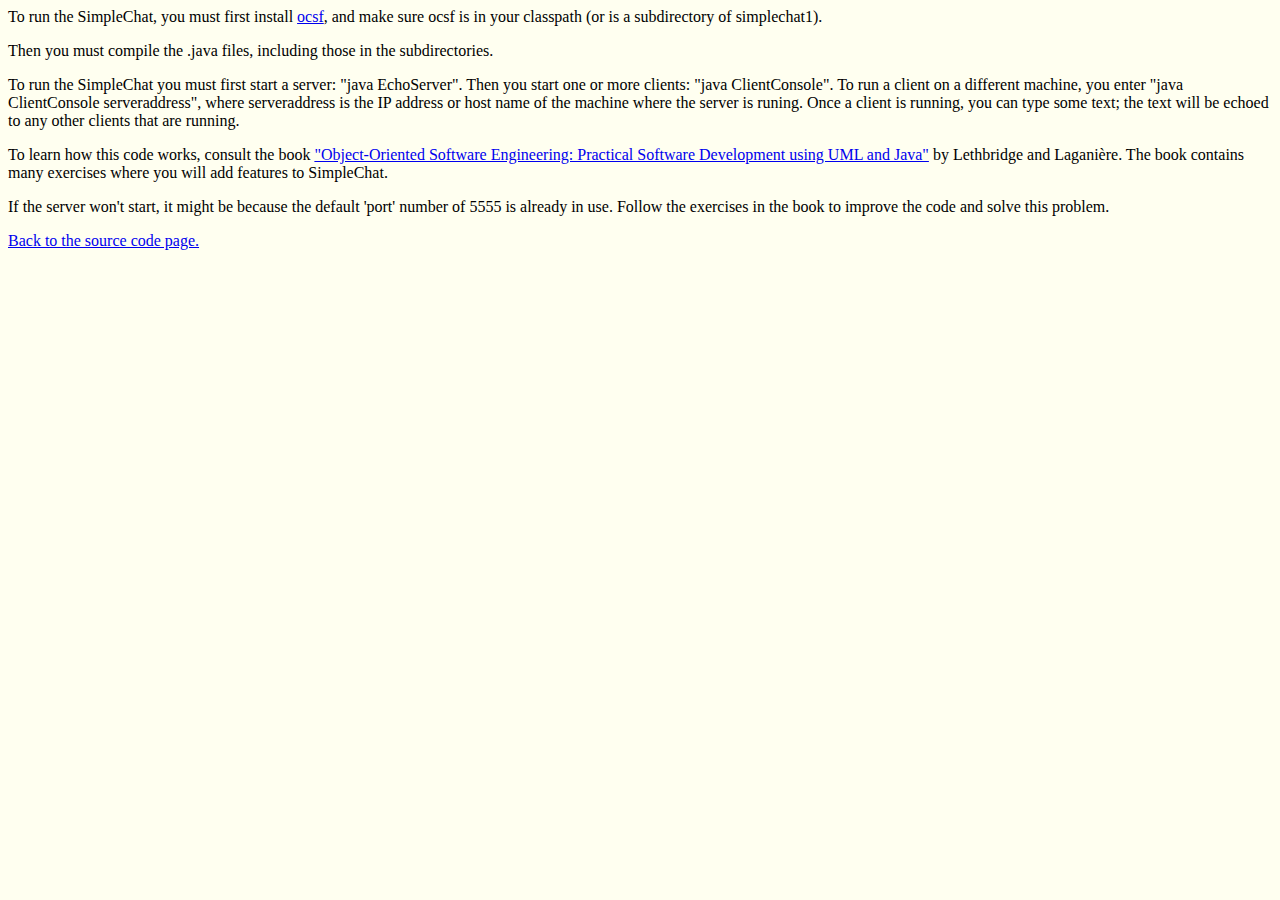
<file: Client/index.html>
<html>
<head>
<title>Installing and Running SimpleChat, Phase 1</title>
</head>
<body bgcolor="#FFFFF">

<p>To run the SimpleChat, you must first install <a
href="../ocsf">ocsf</a>, and make sure ocsf is in your classpath (or is a
subdirectory of simplechat1).</p>

<p>Then you must compile the .java files, including those in the
subdirectories.</p>

<p>To run the SimpleChat you must first start a server: "java EchoServer". 
Then you start one or more clients: "java ClientConsole". To run a client
on a different machine, you enter "java ClientConsole serveraddress", where
serveraddress is the IP address or host name of the machine where the
server is runing. Once a client is running, you can type some text; the
text will be echoed to any other clients that are running.</p>

<p>To learn how this code works, consult the book <a
href="http://www.lloseng.com"> "Object-Oriented Software Engineering: 
Practical Software Development using UML and Java"</a> by Lethbridge and
Lagani&egrave;re. The book contains many exercises where you will add
features to SimpleChat.</p>

<p>If the server won't start, it might be because the default 'port' number
of 5555 is already in use. Follow the exercises in the book to improve the
code and solve this problem.</p>

<p><a href="../../">Back to the source code page.</a></p>

</body>
</html>
</file>
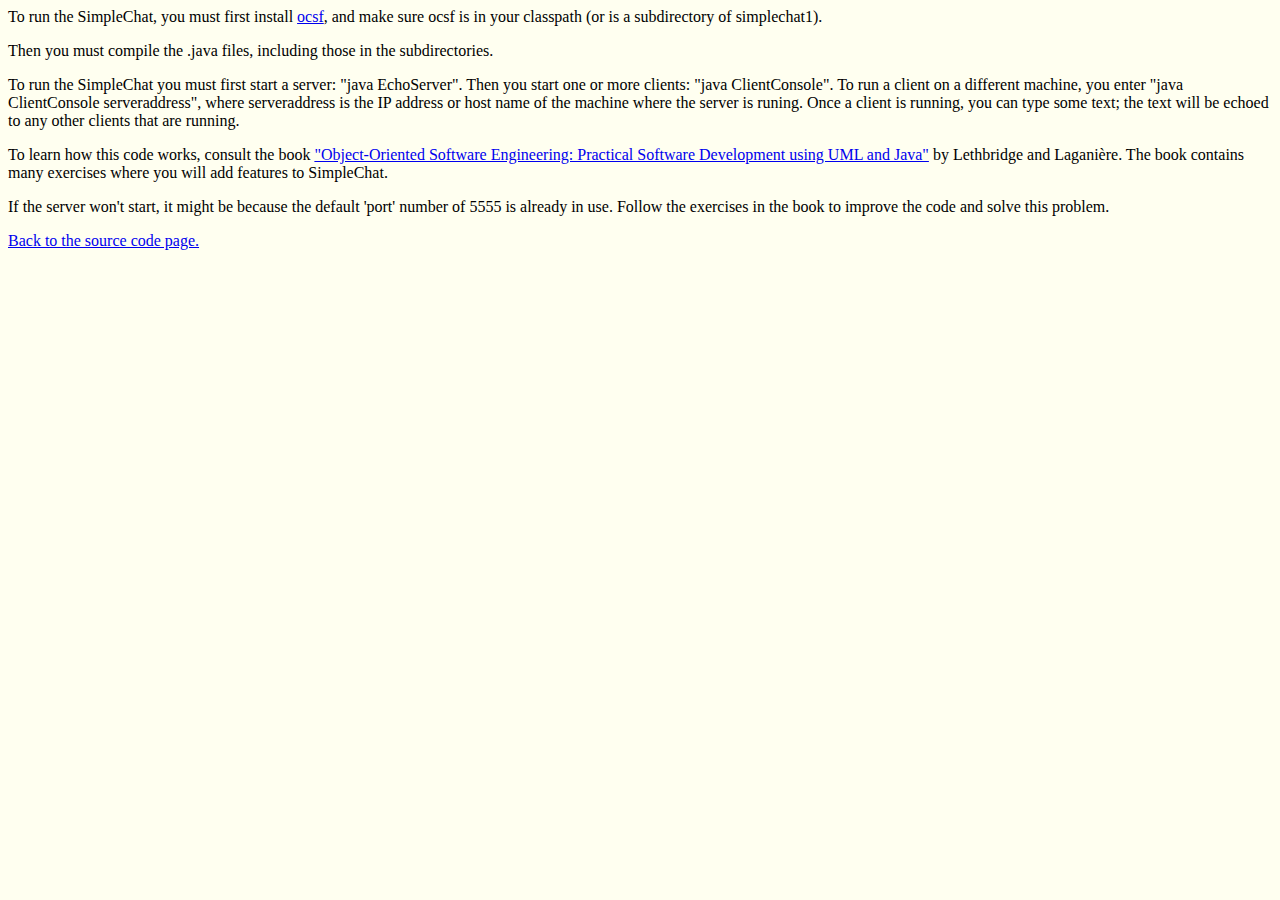
<file: Client/GoNatureClient/index.html>
<html>
<head>
    <title>Installing and Running SimpleChat, Phase 1</title>
</head>
<body bgcolor="#FFFFF">

<p>To run the SimpleChat, you must first install <a
        href="../ocsf">ocsf</a>, and make sure ocsf is in your classpath (or is a
    subdirectory of simplechat1).</p>

<p>Then you must compile the .java files, including those in the
    subdirectories.</p>

<p>To run the SimpleChat you must first start a server: "java EchoServer".
    Then you start one or more clients: "java ClientConsole". To run a client
    on a different machine, you enter "java ClientConsole serveraddress", where
    serveraddress is the IP address or host name of the machine where the
    server is runing. Once a client is running, you can type some text; the
    text will be echoed to any other clients that are running.</p>

<p>To learn how this code works, consult the book <a
        href="http://www.lloseng.com"> "Object-Oriented Software Engineering:
    Practical Software Development using UML and Java"</a> by Lethbridge and
    Lagani&egrave;re. The book contains many exercises where you will add
    features to SimpleChat.</p>

<p>If the server won't start, it might be because the default 'port' number
    of 5555 is already in use. Follow the exercises in the book to improve the
    code and solve this problem.</p>

<p><a href="../../..">Back to the source code page.</a></p>

</body>
</html>
</file>
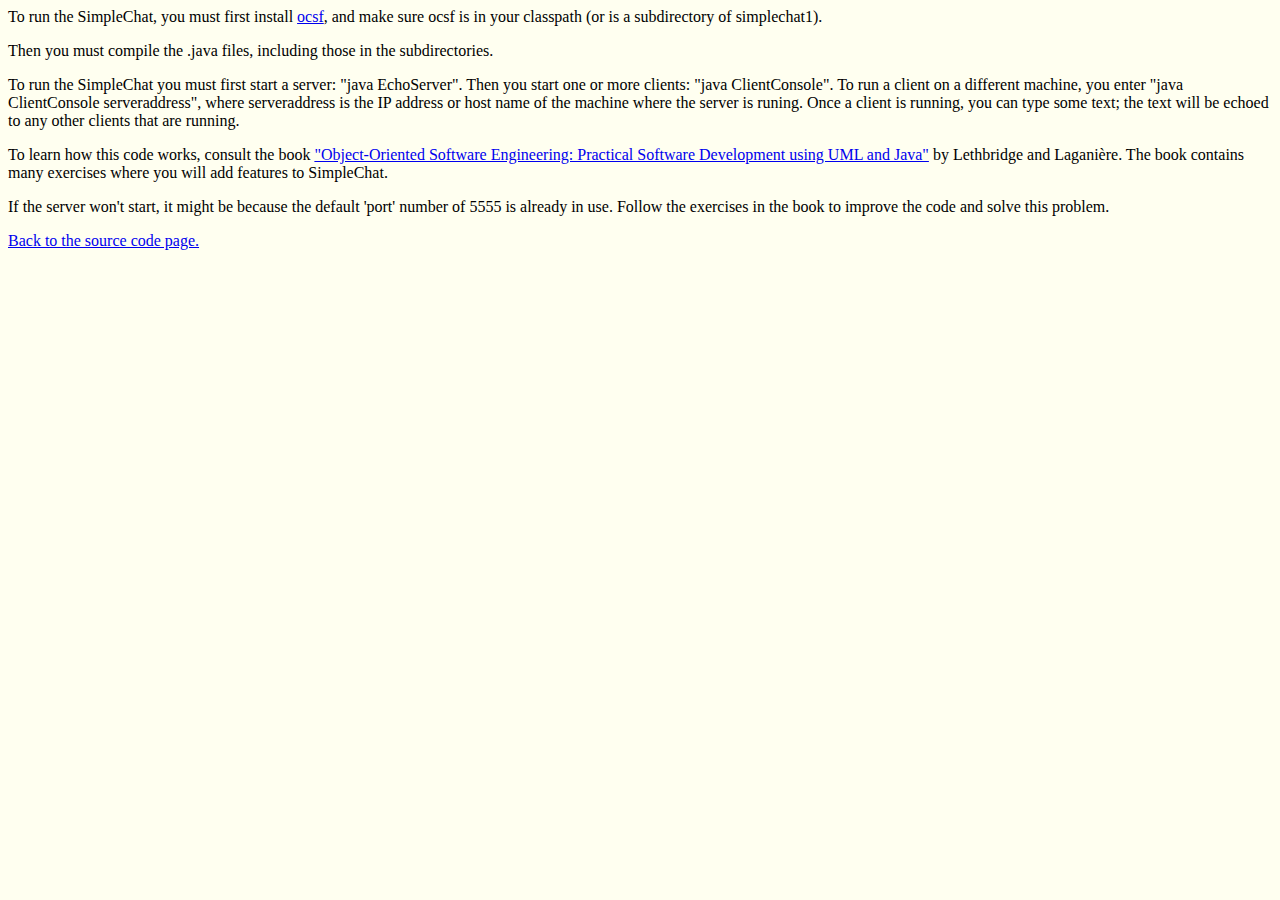
<file: Server/GoNatureServer/index.html>
<html>
<head>
    <title>Installing and Running SimpleChat, Phase 1</title>
</head>
<body bgcolor="#FFFFF">

<p>To run the SimpleChat, you must first install <a
        href="../ocsf">ocsf</a>, and make sure ocsf is in your classpath (or is a
    subdirectory of simplechat1).</p>

<p>Then you must compile the .java files, including those in the
    subdirectories.</p>

<p>To run the SimpleChat you must first start a server: "java EchoServer".
    Then you start one or more clients: "java ClientConsole". To run a client
    on a different machine, you enter "java ClientConsole serveraddress", where
    serveraddress is the IP address or host name of the machine where the
    server is runing. Once a client is running, you can type some text; the
    text will be echoed to any other clients that are running.</p>

<p>To learn how this code works, consult the book <a
        href="http://www.lloseng.com"> "Object-Oriented Software Engineering:
    Practical Software Development using UML and Java"</a> by Lethbridge and
    Lagani&egrave;re. The book contains many exercises where you will add
    features to SimpleChat.</p>

<p>If the server won't start, it might be because the default 'port' number
    of 5555 is already in use. Follow the exercises in the book to improve the
    code and solve this problem.</p>

<p><a href="../../">Back to the source code page.</a></p>

</body>
</html>
</file>
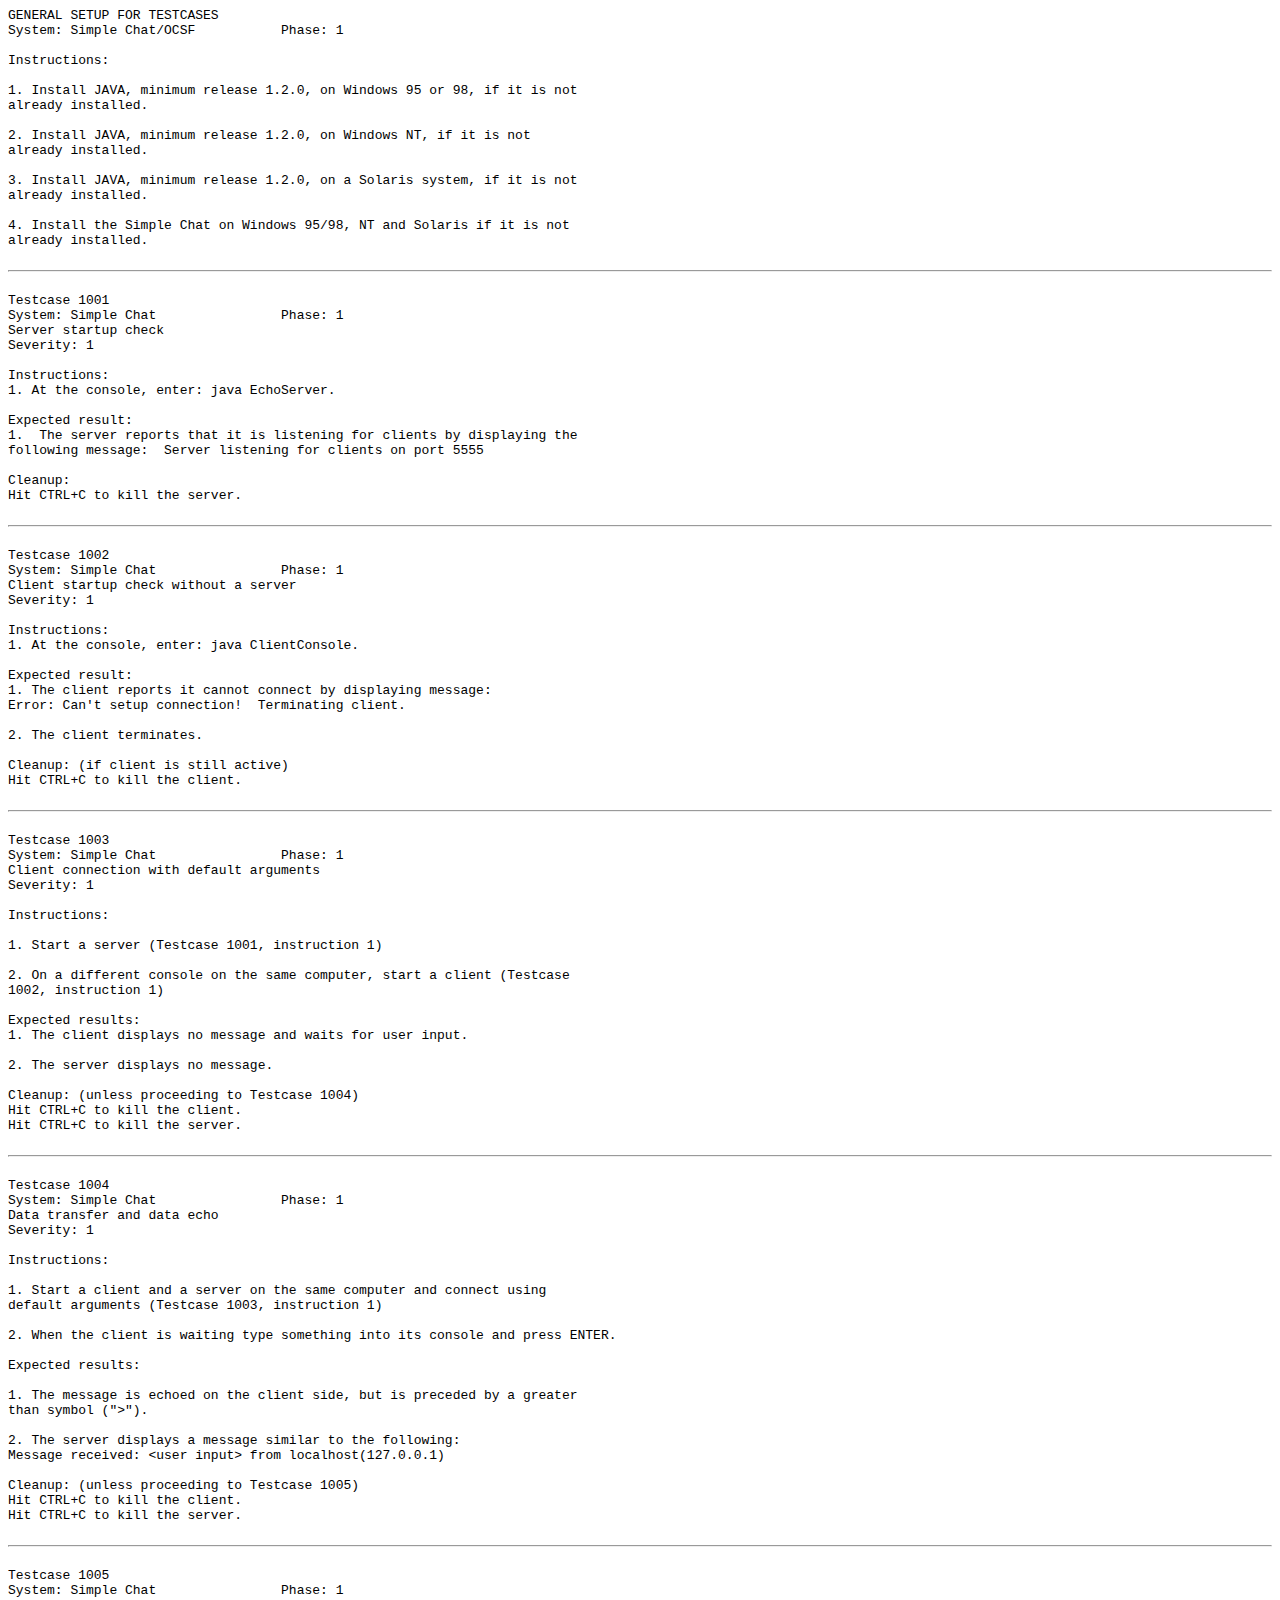
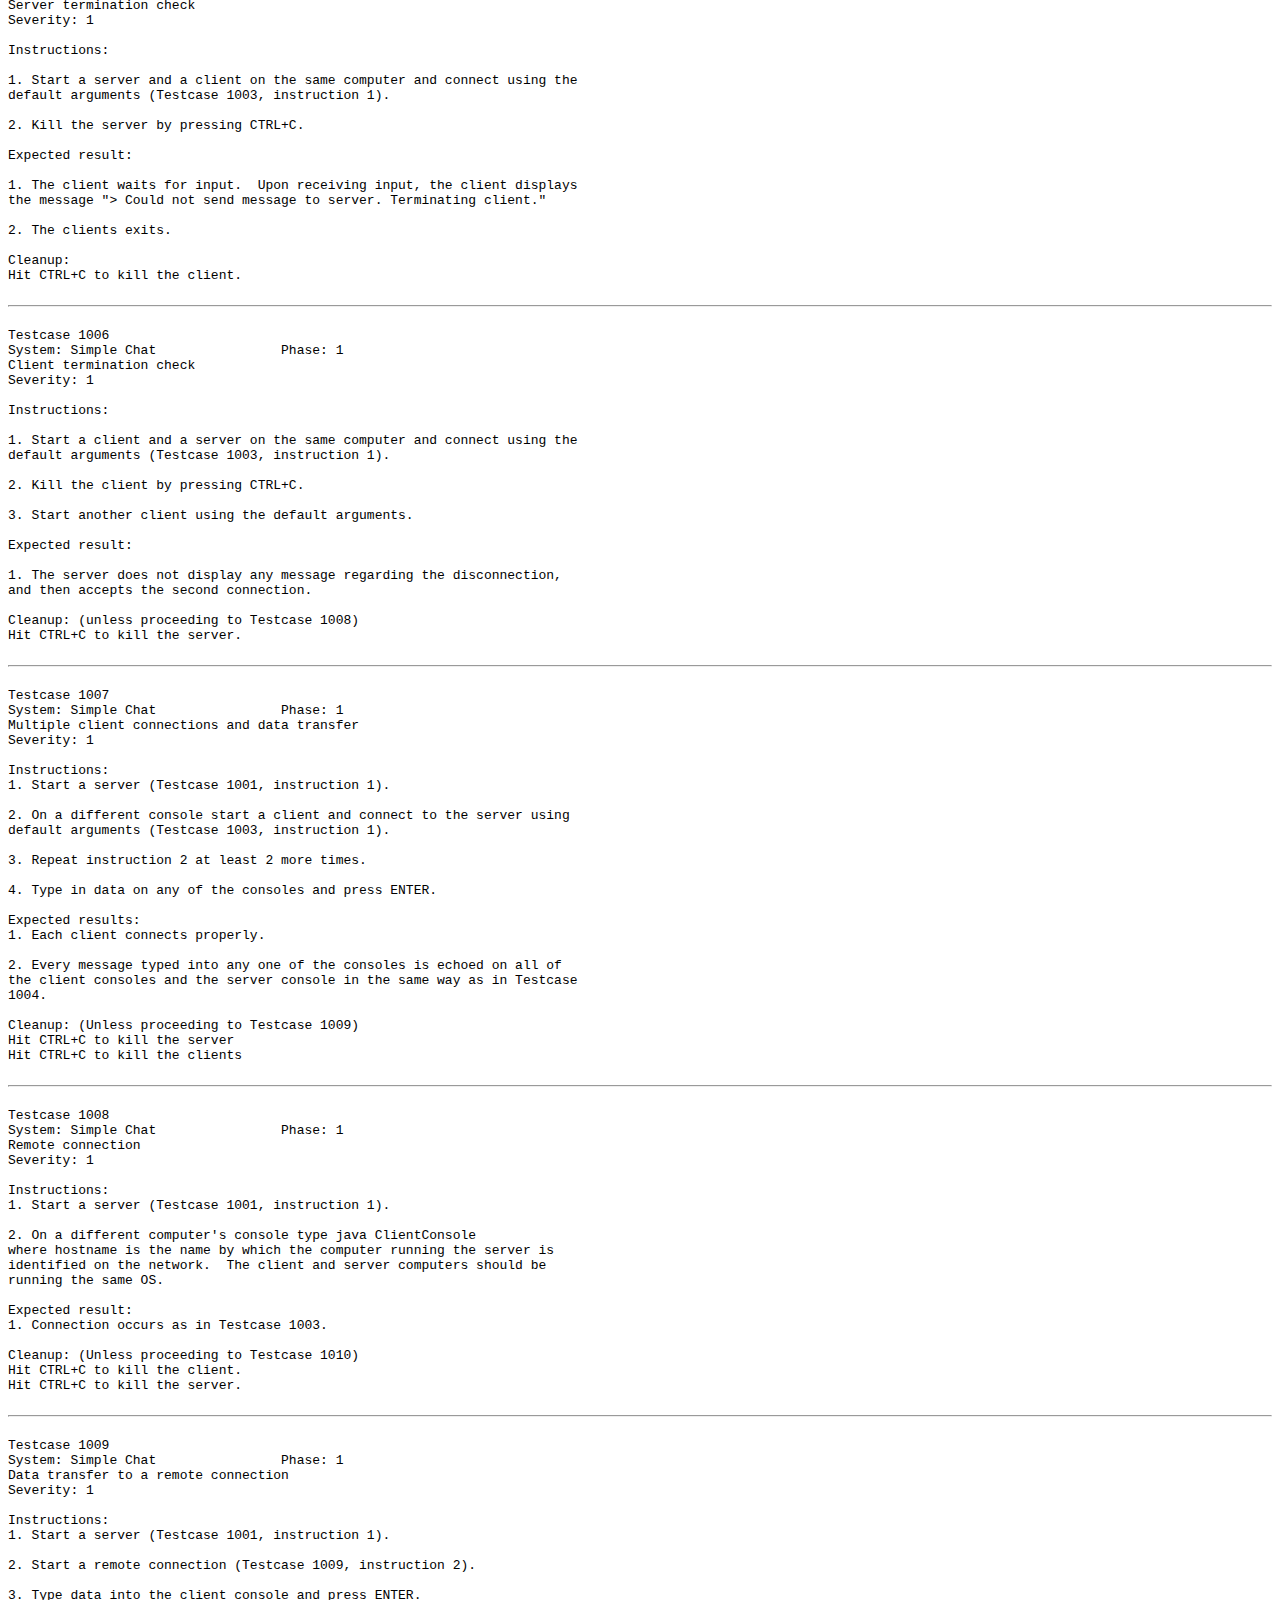
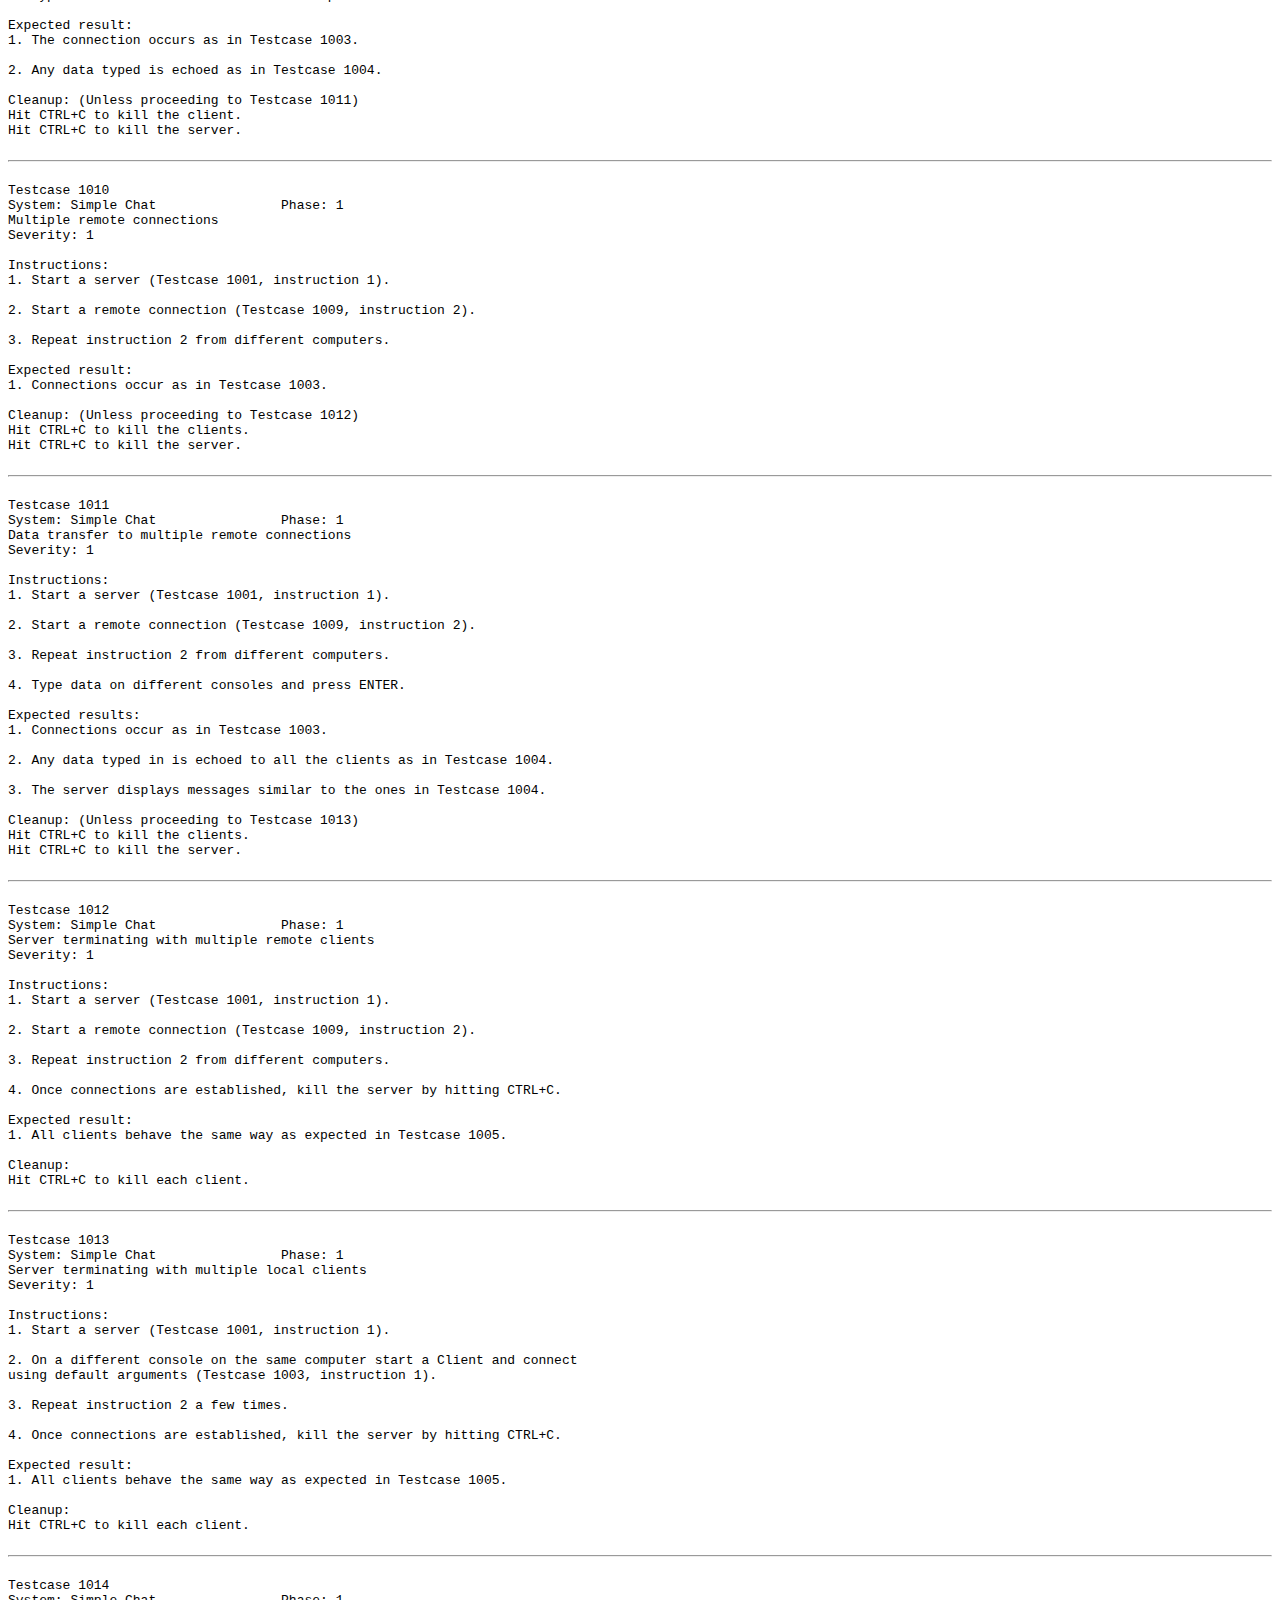
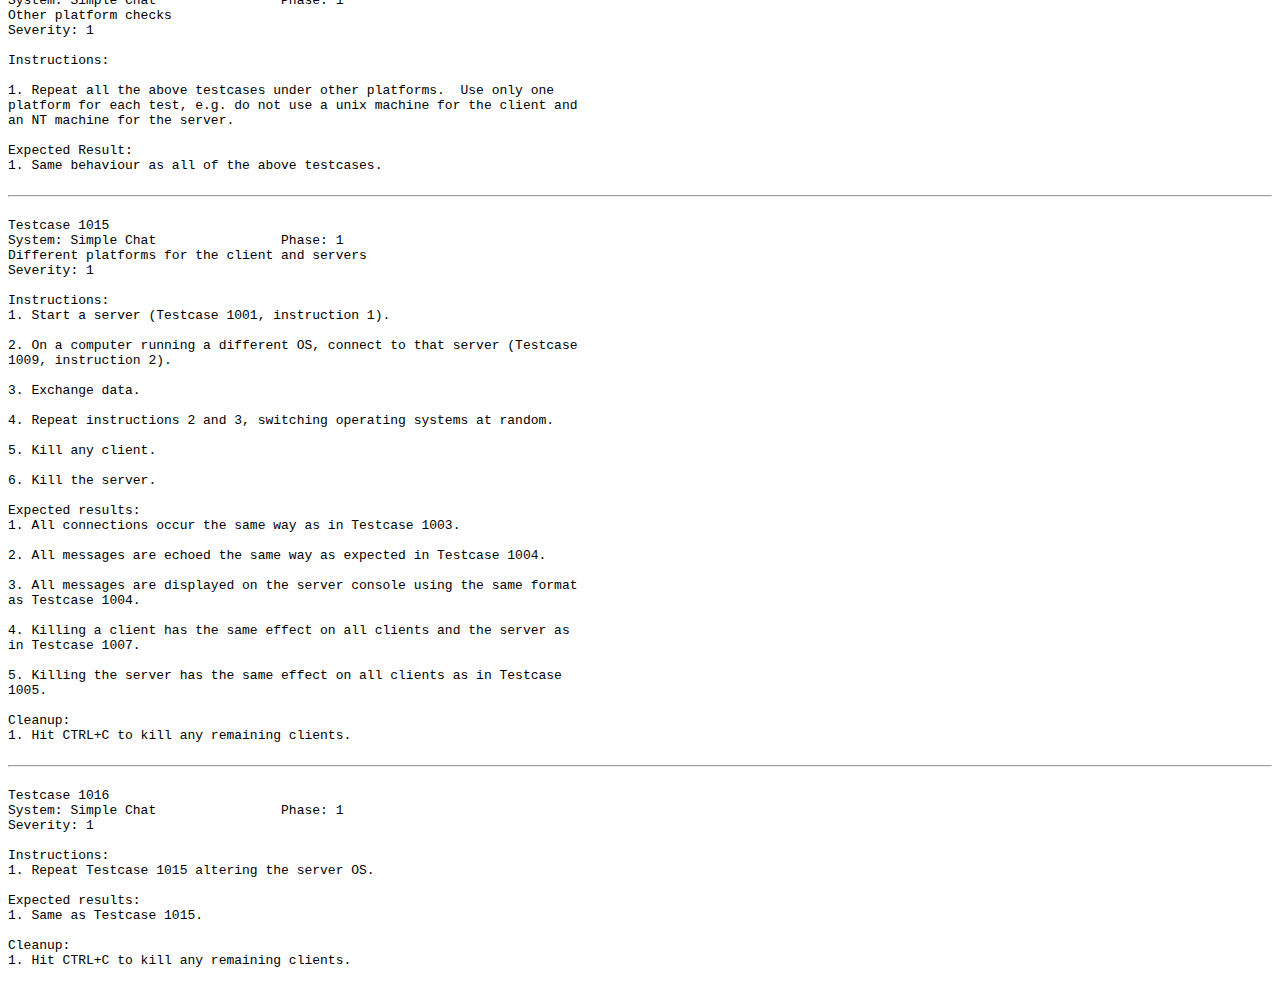
<file: Client/Testcases-Phase1.html>
<html>
<head>
<title>Testcases - Phase 1</title>
</head>
<body bgcolor="#FFFFFF">
<pre>
GENERAL SETUP FOR TESTCASES
System: Simple Chat/OCSF           Phase: 1

Instructions:                    

1. Install JAVA, minimum release 1.2.0, on Windows 95 or 98, if it is not
already installed. 

2. Install JAVA, minimum release 1.2.0, on Windows NT, if it is not
already installed. 

3. Install JAVA, minimum release 1.2.0, on a Solaris system, if it is not
already installed. 

4. Install the Simple Chat on Windows 95/98, NT and Solaris if it is not
already installed. 

<hr>
Testcase 1001
System: Simple Chat                Phase: 1
Server startup check
Severity: 1

Instructions:
1. At the console, enter: java EchoServer.

Expected result:
1.  The server reports that it is listening for clients by displaying the
following message:  Server listening for clients on port 5555

Cleanup:
Hit CTRL+C to kill the server.

<hr>
Testcase 1002
System: Simple Chat                Phase: 1
Client startup check without a server
Severity: 1

Instructions:
1. At the console, enter: java ClientConsole.

Expected result:
1. The client reports it cannot connect by displaying message:
Error: Can't setup connection!  Terminating client.

2. The client terminates.

Cleanup: (if client is still active)
Hit CTRL+C to kill the client.

<hr>
Testcase 1003
System: Simple Chat                Phase: 1
Client connection with default arguments
Severity: 1

Instructions:

1. Start a server (Testcase 1001, instruction 1)

2. On a different console on the same computer, start a client (Testcase
1002, instruction 1) 

Expected results:
1. The client displays no message and waits for user input.

2. The server displays no message.

Cleanup: (unless proceeding to Testcase 1004)
Hit CTRL+C to kill the client.
Hit CTRL+C to kill the server.

<hr>
Testcase 1004
System: Simple Chat                Phase: 1
Data transfer and data echo
Severity: 1

Instructions:

1. Start a client and a server on the same computer and connect using
default arguments (Testcase 1003, instruction 1) 

2. When the client is waiting type something into its console and press ENTER.

Expected results:

1. The message is echoed on the client side, but is preceded by a greater
than symbol (">"). 

2. The server displays a message similar to the following:
Message received: &lt;user input&gt; from localhost(127.0.0.1)

Cleanup: (unless proceeding to Testcase 1005)
Hit CTRL+C to kill the client.
Hit CTRL+C to kill the server.

<hr>
Testcase 1005
System: Simple Chat                Phase: 1
Server termination check
Severity: 1

Instructions:

1. Start a server and a client on the same computer and connect using the
default arguments (Testcase 1003, instruction 1). 

2. Kill the server by pressing CTRL+C.

Expected result:

1. The client waits for input.  Upon receiving input, the client displays
the message "> Could not send message to server. Terminating client."

2. The clients exits.

Cleanup:
Hit CTRL+C to kill the client.

<hr>
Testcase 1006
System: Simple Chat                Phase: 1
Client termination check
Severity: 1

Instructions:

1. Start a client and a server on the same computer and connect using the
default arguments (Testcase 1003, instruction 1). 
                              
2. Kill the client by pressing CTRL+C.

3. Start another client using the default arguments.

Expected result:

1. The server does not display any message regarding the disconnection,
and then accepts the second connection. 

Cleanup: (unless proceeding to Testcase 1008)
Hit CTRL+C to kill the server.

<hr>
Testcase 1007
System: Simple Chat                Phase: 1
Multiple client connections and data transfer
Severity: 1

Instructions:
1. Start a server (Testcase 1001, instruction 1).

2. On a different console start a client and connect to the server using
default arguments (Testcase 1003, instruction 1). 

3. Repeat instruction 2 at least 2 more times.

4. Type in data on any of the consoles and press ENTER.

Expected results:
1. Each client connects properly.

2. Every message typed into any one of the consoles is echoed on all of
the client consoles and the server console in the same way as in Testcase
1004.

Cleanup: (Unless proceeding to Testcase 1009)
Hit CTRL+C to kill the server
Hit CTRL+C to kill the clients

<hr>
Testcase 1008
System: Simple Chat                Phase: 1
Remote connection
Severity: 1

Instructions:
1. Start a server (Testcase 1001, instruction 1).

2. On a different computer's console type java ClientConsole <hostname>
where hostname is the name by which the computer running the server is
identified on the network.  The client and server computers should be
running the same OS. 

Expected result:
1. Connection occurs as in Testcase 1003.

Cleanup: (Unless proceeding to Testcase 1010)
Hit CTRL+C to kill the client.
Hit CTRL+C to kill the server.

<hr>
Testcase 1009
System: Simple Chat                Phase: 1
Data transfer to a remote connection
Severity: 1

Instructions:
1. Start a server (Testcase 1001, instruction 1).

2. Start a remote connection (Testcase 1009, instruction 2).

3. Type data into the client console and press ENTER.

Expected result:
1. The connection occurs as in Testcase 1003.

2. Any data typed is echoed as in Testcase 1004.

Cleanup: (Unless proceeding to Testcase 1011)
Hit CTRL+C to kill the client.
Hit CTRL+C to kill the server.

<hr>
Testcase 1010
System: Simple Chat                Phase: 1
Multiple remote connections
Severity: 1

Instructions:
1. Start a server (Testcase 1001, instruction 1).

2. Start a remote connection (Testcase 1009, instruction 2).

3. Repeat instruction 2 from different computers.

Expected result:
1. Connections occur as in Testcase 1003.

Cleanup: (Unless proceeding to Testcase 1012)
Hit CTRL+C to kill the clients.
Hit CTRL+C to kill the server.

<hr>
Testcase 1011
System: Simple Chat                Phase: 1
Data transfer to multiple remote connections
Severity: 1

Instructions:
1. Start a server (Testcase 1001, instruction 1).

2. Start a remote connection (Testcase 1009, instruction 2).

3. Repeat instruction 2 from different computers.

4. Type data on different consoles and press ENTER.

Expected results:
1. Connections occur as in Testcase 1003.

2. Any data typed in is echoed to all the clients as in Testcase 1004.

3. The server displays messages similar to the ones in Testcase 1004.

Cleanup: (Unless proceeding to Testcase 1013)
Hit CTRL+C to kill the clients.
Hit CTRL+C to kill the server.

<hr>
Testcase 1012
System: Simple Chat                Phase: 1
Server terminating with multiple remote clients
Severity: 1

Instructions:
1. Start a server (Testcase 1001, instruction 1).

2. Start a remote connection (Testcase 1009, instruction 2).

3. Repeat instruction 2 from different computers.

4. Once connections are established, kill the server by hitting CTRL+C.

Expected result:
1. All clients behave the same way as expected in Testcase 1005.

Cleanup:
Hit CTRL+C to kill each client.

<hr>
Testcase 1013
System: Simple Chat                Phase: 1
Server terminating with multiple local clients
Severity: 1

Instructions:
1. Start a server (Testcase 1001, instruction 1).

2. On a different console on the same computer start a Client and connect
using default arguments (Testcase 1003, instruction 1). 

3. Repeat instruction 2 a few times.

4. Once connections are established, kill the server by hitting CTRL+C.

Expected result:
1. All clients behave the same way as expected in Testcase 1005.

Cleanup:
Hit CTRL+C to kill each client.

<hr>
Testcase 1014
System: Simple Chat                Phase: 1
Other platform checks
Severity: 1

Instructions:

1. Repeat all the above testcases under other platforms.  Use only one
platform for each test, e.g. do not use a unix machine for the client and
an NT machine for the server.

Expected Result:
1. Same behaviour as all of the above testcases.

<hr>
Testcase 1015
System: Simple Chat                Phase: 1
Different platforms for the client and servers
Severity: 1

Instructions:
1. Start a server (Testcase 1001, instruction 1).

2. On a computer running a different OS, connect to that server (Testcase
1009, instruction 2). 

3. Exchange data.

4. Repeat instructions 2 and 3, switching operating systems at random.

5. Kill any client.

6. Kill the server.

Expected results:
1. All connections occur the same way as in Testcase 1003.

2. All messages are echoed the same way as expected in Testcase 1004.

3. All messages are displayed on the server console using the same format
as Testcase 1004. 

4. Killing a client has the same effect on all clients and the server as
in Testcase 1007. 

5. Killing the server has the same effect on all clients as in Testcase
1005. 

Cleanup:
1. Hit CTRL+C to kill any remaining clients.

<hr>
Testcase 1016
System: Simple Chat                Phase: 1
Severity: 1

Instructions:
1. Repeat Testcase 1015 altering the server OS.

Expected results:
1. Same as Testcase 1015.

Cleanup:
1. Hit CTRL+C to kill any remaining clients.
</pre>
</body>
</html>
</file>
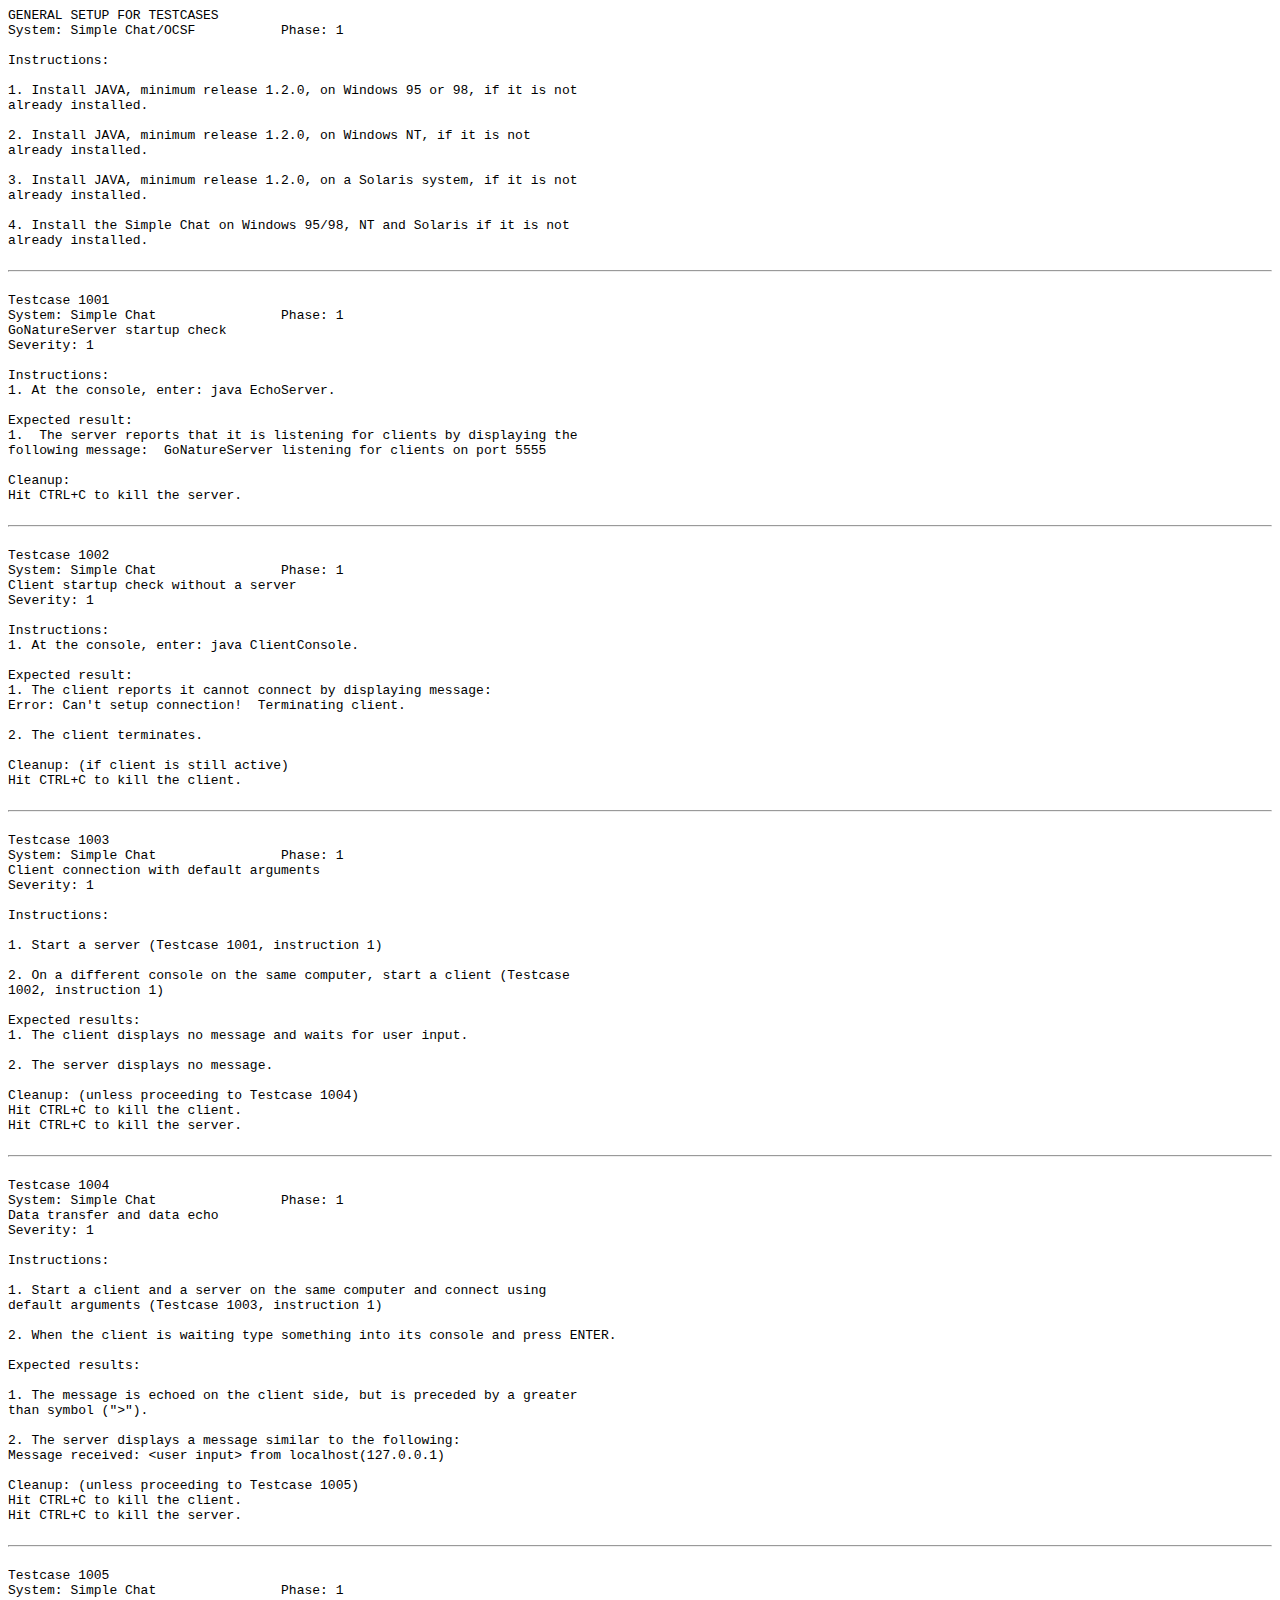
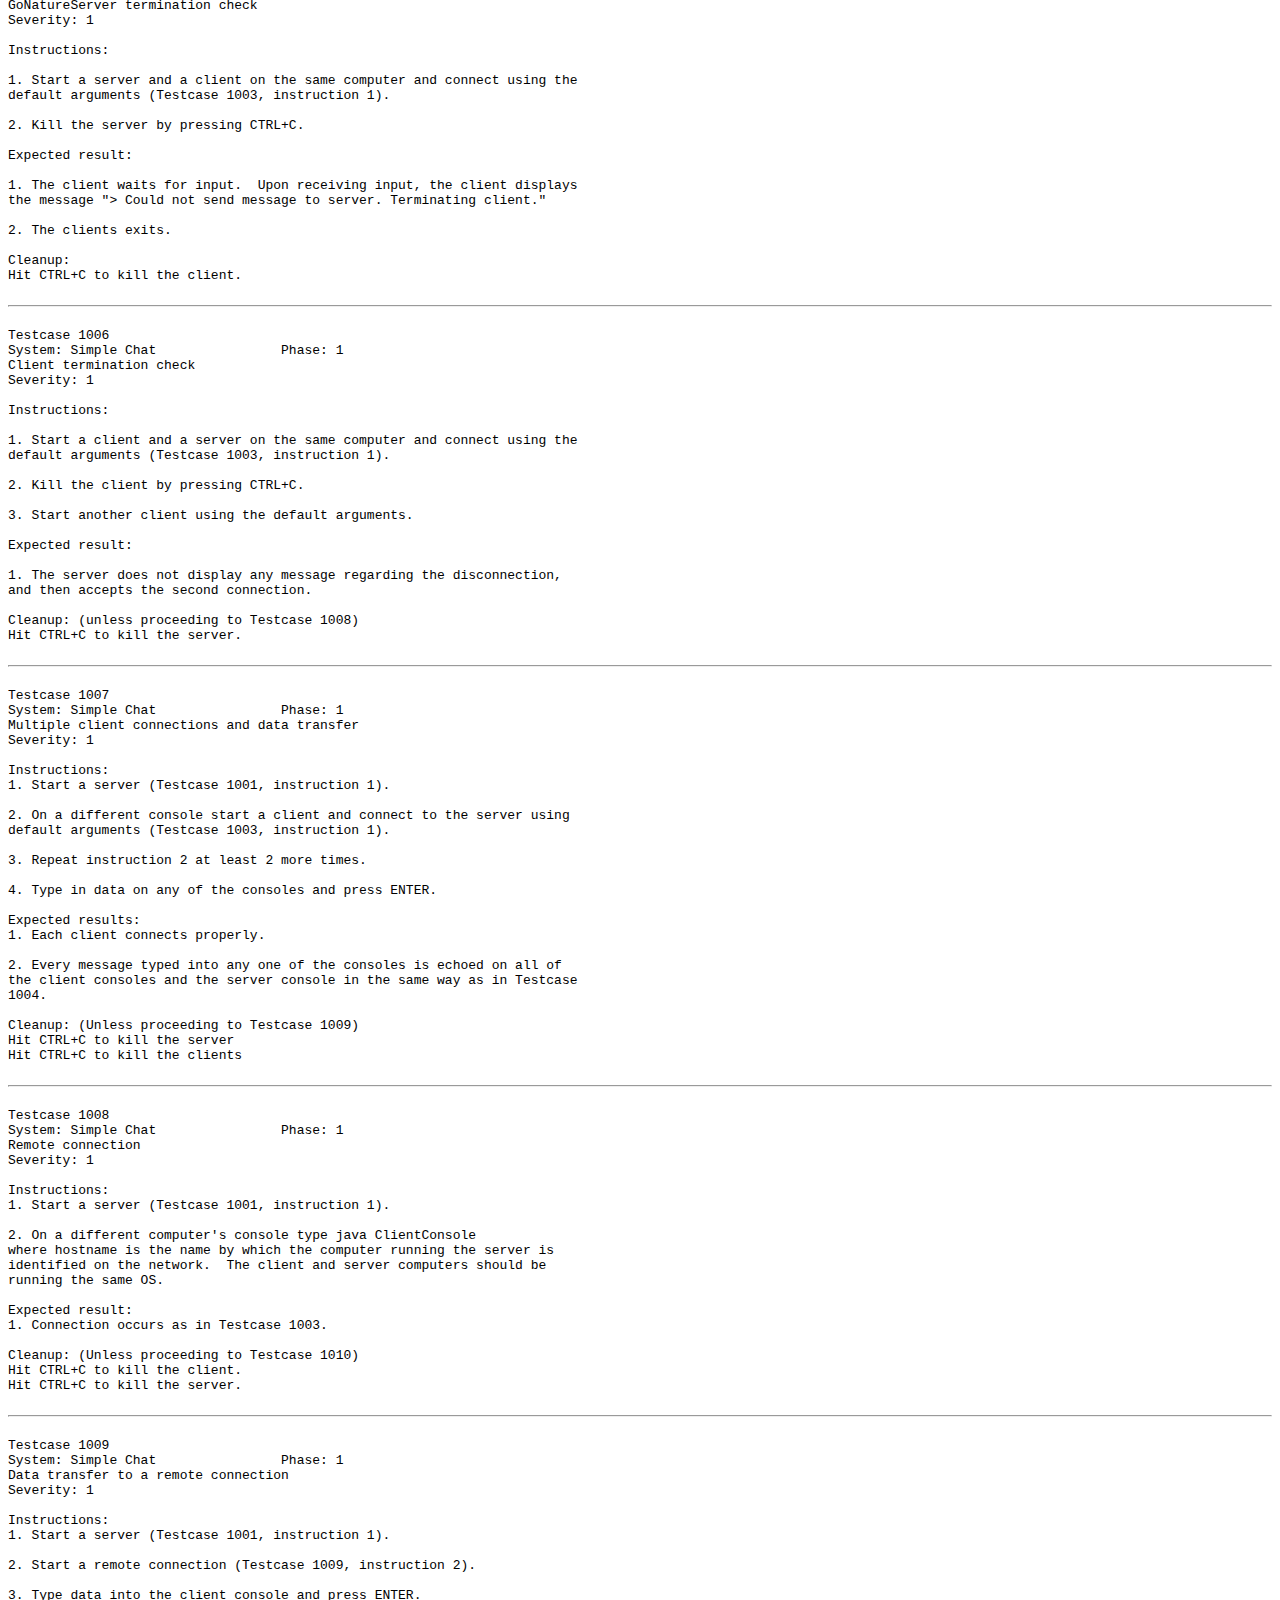
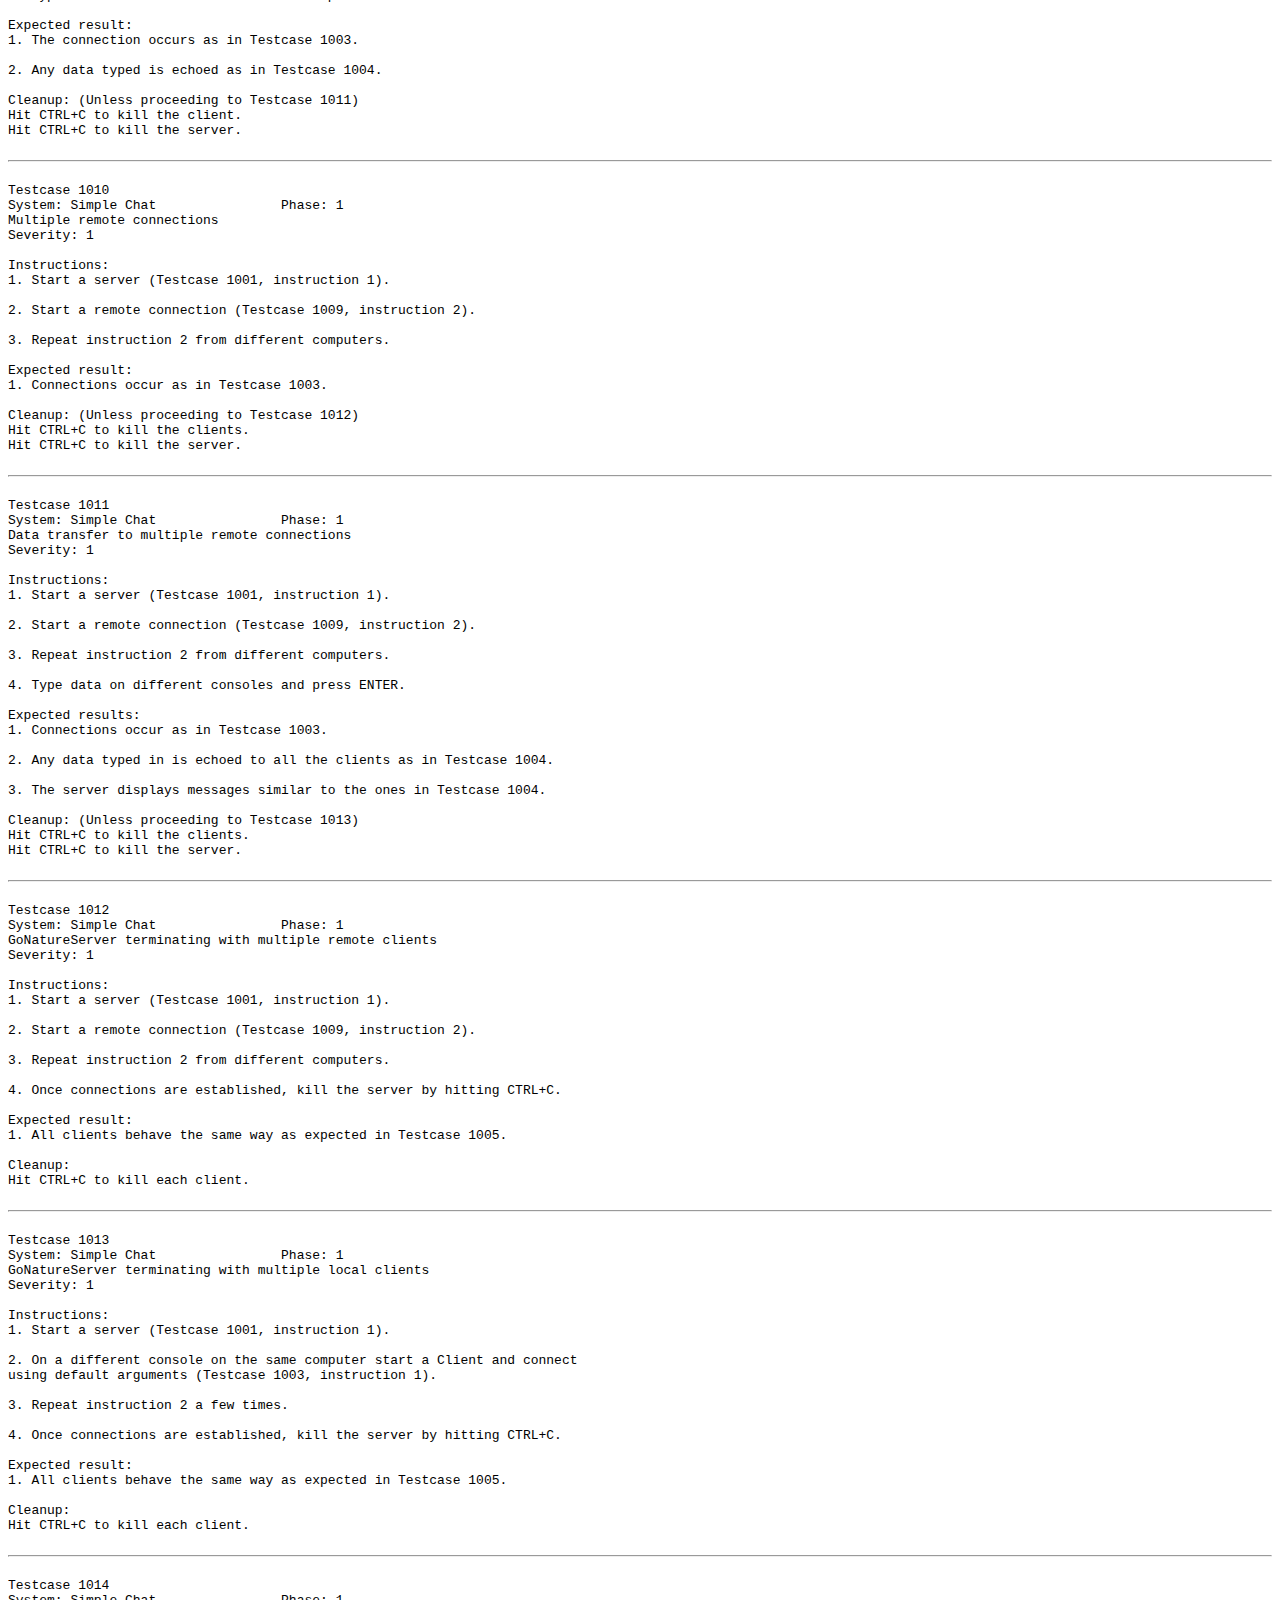
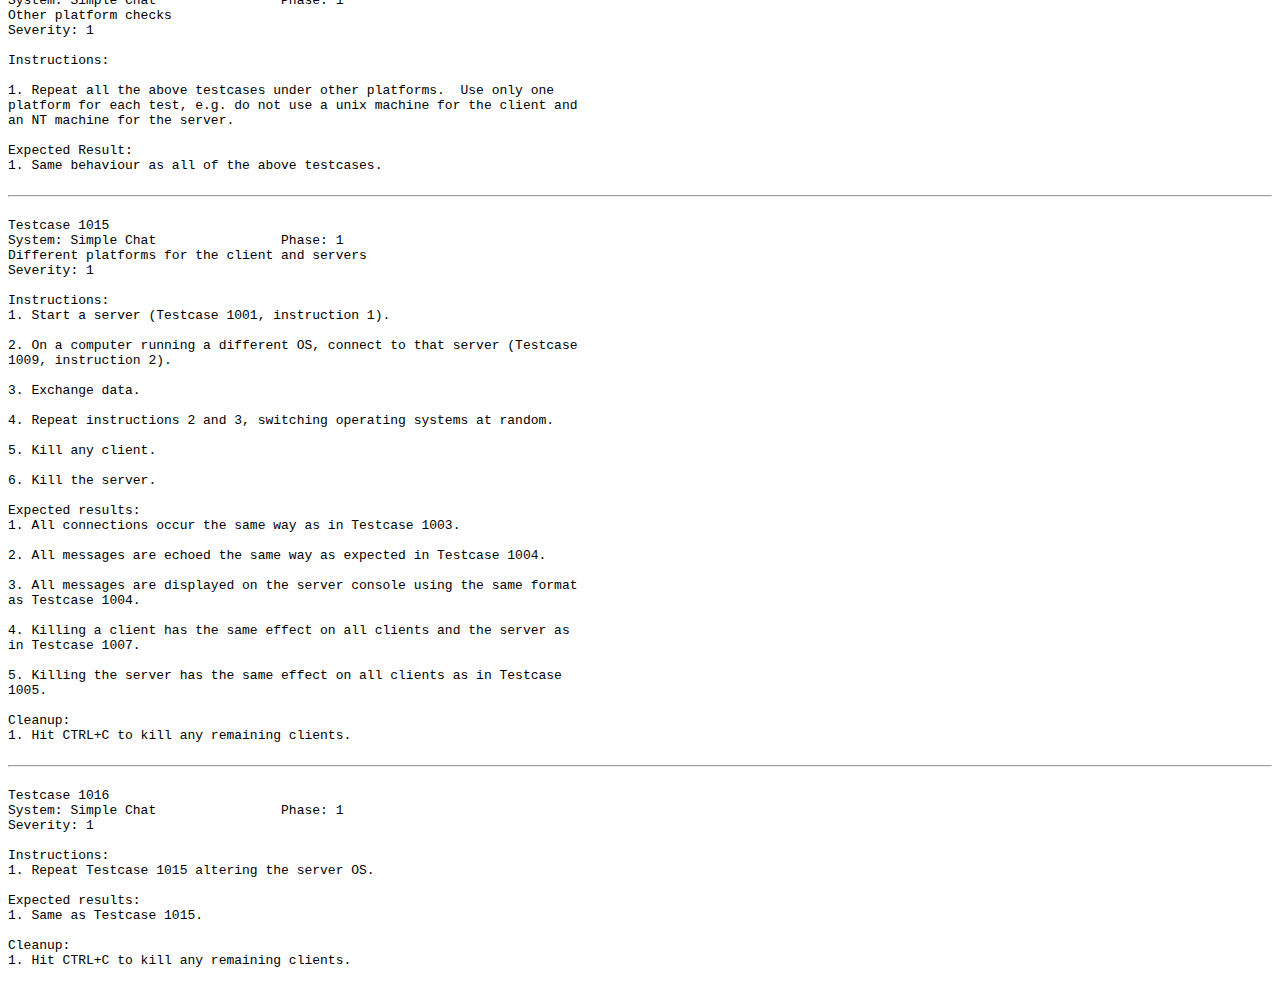
<file: Client/GoNatureClient/Testcases-Phase1.html>
<html>
<head>
    <title>Testcases - Phase 1</title>
</head>
<body bgcolor="#FFFFFF">
<pre>
GENERAL SETUP FOR TESTCASES
System: Simple Chat/OCSF           Phase: 1

Instructions:                    

1. Install JAVA, minimum release 1.2.0, on Windows 95 or 98, if it is not
already installed. 

2. Install JAVA, minimum release 1.2.0, on Windows NT, if it is not
already installed. 

3. Install JAVA, minimum release 1.2.0, on a Solaris system, if it is not
already installed. 

4. Install the Simple Chat on Windows 95/98, NT and Solaris if it is not
already installed. 

<hr>
Testcase 1001
System: Simple Chat                Phase: 1
GoNatureServer startup check
Severity: 1

Instructions:
1. At the console, enter: java EchoServer.

Expected result:
1.  The server reports that it is listening for clients by displaying the
following message:  GoNatureServer listening for clients on port 5555

Cleanup:
Hit CTRL+C to kill the server.

<hr>
Testcase 1002
System: Simple Chat                Phase: 1
Client startup check without a server
Severity: 1

Instructions:
1. At the console, enter: java ClientConsole.

Expected result:
1. The client reports it cannot connect by displaying message:
Error: Can't setup connection!  Terminating client.

2. The client terminates.

Cleanup: (if client is still active)
Hit CTRL+C to kill the client.

<hr>
Testcase 1003
System: Simple Chat                Phase: 1
Client connection with default arguments
Severity: 1

Instructions:

1. Start a server (Testcase 1001, instruction 1)

2. On a different console on the same computer, start a client (Testcase
1002, instruction 1) 

Expected results:
1. The client displays no message and waits for user input.

2. The server displays no message.

Cleanup: (unless proceeding to Testcase 1004)
Hit CTRL+C to kill the client.
Hit CTRL+C to kill the server.

<hr>
Testcase 1004
System: Simple Chat                Phase: 1
Data transfer and data echo
Severity: 1

Instructions:

1. Start a client and a server on the same computer and connect using
default arguments (Testcase 1003, instruction 1) 

2. When the client is waiting type something into its console and press ENTER.

Expected results:

1. The message is echoed on the client side, but is preceded by a greater
than symbol (">"). 

2. The server displays a message similar to the following:
Message received: &lt;user input&gt; from localhost(127.0.0.1)

Cleanup: (unless proceeding to Testcase 1005)
Hit CTRL+C to kill the client.
Hit CTRL+C to kill the server.

<hr>
Testcase 1005
System: Simple Chat                Phase: 1
GoNatureServer termination check
Severity: 1

Instructions:

1. Start a server and a client on the same computer and connect using the
default arguments (Testcase 1003, instruction 1). 

2. Kill the server by pressing CTRL+C.

Expected result:

1. The client waits for input.  Upon receiving input, the client displays
the message "> Could not send message to server. Terminating client."

2. The clients exits.

Cleanup:
Hit CTRL+C to kill the client.

<hr>
Testcase 1006
System: Simple Chat                Phase: 1
Client termination check
Severity: 1

Instructions:

1. Start a client and a server on the same computer and connect using the
default arguments (Testcase 1003, instruction 1). 
                              
2. Kill the client by pressing CTRL+C.

3. Start another client using the default arguments.

Expected result:

1. The server does not display any message regarding the disconnection,
and then accepts the second connection. 

Cleanup: (unless proceeding to Testcase 1008)
Hit CTRL+C to kill the server.

<hr>
Testcase 1007
System: Simple Chat                Phase: 1
Multiple client connections and data transfer
Severity: 1

Instructions:
1. Start a server (Testcase 1001, instruction 1).

2. On a different console start a client and connect to the server using
default arguments (Testcase 1003, instruction 1). 

3. Repeat instruction 2 at least 2 more times.

4. Type in data on any of the consoles and press ENTER.

Expected results:
1. Each client connects properly.

2. Every message typed into any one of the consoles is echoed on all of
the client consoles and the server console in the same way as in Testcase
1004.

Cleanup: (Unless proceeding to Testcase 1009)
Hit CTRL+C to kill the server
Hit CTRL+C to kill the clients

<hr>
Testcase 1008
System: Simple Chat                Phase: 1
Remote connection
Severity: 1

Instructions:
1. Start a server (Testcase 1001, instruction 1).

2. On a different computer's console type java ClientConsole <hostname>
where hostname is the name by which the computer running the server is
identified on the network.  The client and server computers should be
running the same OS. 

Expected result:
1. Connection occurs as in Testcase 1003.

Cleanup: (Unless proceeding to Testcase 1010)
Hit CTRL+C to kill the client.
Hit CTRL+C to kill the server.

<hr>
Testcase 1009
System: Simple Chat                Phase: 1
Data transfer to a remote connection
Severity: 1

Instructions:
1. Start a server (Testcase 1001, instruction 1).

2. Start a remote connection (Testcase 1009, instruction 2).

3. Type data into the client console and press ENTER.

Expected result:
1. The connection occurs as in Testcase 1003.

2. Any data typed is echoed as in Testcase 1004.

Cleanup: (Unless proceeding to Testcase 1011)
Hit CTRL+C to kill the client.
Hit CTRL+C to kill the server.

<hr>
Testcase 1010
System: Simple Chat                Phase: 1
Multiple remote connections
Severity: 1

Instructions:
1. Start a server (Testcase 1001, instruction 1).

2. Start a remote connection (Testcase 1009, instruction 2).

3. Repeat instruction 2 from different computers.

Expected result:
1. Connections occur as in Testcase 1003.

Cleanup: (Unless proceeding to Testcase 1012)
Hit CTRL+C to kill the clients.
Hit CTRL+C to kill the server.

<hr>
Testcase 1011
System: Simple Chat                Phase: 1
Data transfer to multiple remote connections
Severity: 1

Instructions:
1. Start a server (Testcase 1001, instruction 1).

2. Start a remote connection (Testcase 1009, instruction 2).

3. Repeat instruction 2 from different computers.

4. Type data on different consoles and press ENTER.

Expected results:
1. Connections occur as in Testcase 1003.

2. Any data typed in is echoed to all the clients as in Testcase 1004.

3. The server displays messages similar to the ones in Testcase 1004.

Cleanup: (Unless proceeding to Testcase 1013)
Hit CTRL+C to kill the clients.
Hit CTRL+C to kill the server.

<hr>
Testcase 1012
System: Simple Chat                Phase: 1
GoNatureServer terminating with multiple remote clients
Severity: 1

Instructions:
1. Start a server (Testcase 1001, instruction 1).

2. Start a remote connection (Testcase 1009, instruction 2).

3. Repeat instruction 2 from different computers.

4. Once connections are established, kill the server by hitting CTRL+C.

Expected result:
1. All clients behave the same way as expected in Testcase 1005.

Cleanup:
Hit CTRL+C to kill each client.

<hr>
Testcase 1013
System: Simple Chat                Phase: 1
GoNatureServer terminating with multiple local clients
Severity: 1

Instructions:
1. Start a server (Testcase 1001, instruction 1).

2. On a different console on the same computer start a Client and connect
using default arguments (Testcase 1003, instruction 1). 

3. Repeat instruction 2 a few times.

4. Once connections are established, kill the server by hitting CTRL+C.

Expected result:
1. All clients behave the same way as expected in Testcase 1005.

Cleanup:
Hit CTRL+C to kill each client.

<hr>
Testcase 1014
System: Simple Chat                Phase: 1
Other platform checks
Severity: 1

Instructions:

1. Repeat all the above testcases under other platforms.  Use only one
platform for each test, e.g. do not use a unix machine for the client and
an NT machine for the server.

Expected Result:
1. Same behaviour as all of the above testcases.

<hr>
Testcase 1015
System: Simple Chat                Phase: 1
Different platforms for the client and servers
Severity: 1

Instructions:
1. Start a server (Testcase 1001, instruction 1).

2. On a computer running a different OS, connect to that server (Testcase
1009, instruction 2). 

3. Exchange data.

4. Repeat instructions 2 and 3, switching operating systems at random.

5. Kill any client.

6. Kill the server.

Expected results:
1. All connections occur the same way as in Testcase 1003.

2. All messages are echoed the same way as expected in Testcase 1004.

3. All messages are displayed on the server console using the same format
as Testcase 1004. 

4. Killing a client has the same effect on all clients and the server as
in Testcase 1007. 

5. Killing the server has the same effect on all clients as in Testcase
1005. 

Cleanup:
1. Hit CTRL+C to kill any remaining clients.

<hr>
Testcase 1016
System: Simple Chat                Phase: 1
Severity: 1

Instructions:
1. Repeat Testcase 1015 altering the server OS.

Expected results:
1. Same as Testcase 1015.

Cleanup:
1. Hit CTRL+C to kill any remaining clients.
</pre>
</body>
</html>
</file>
